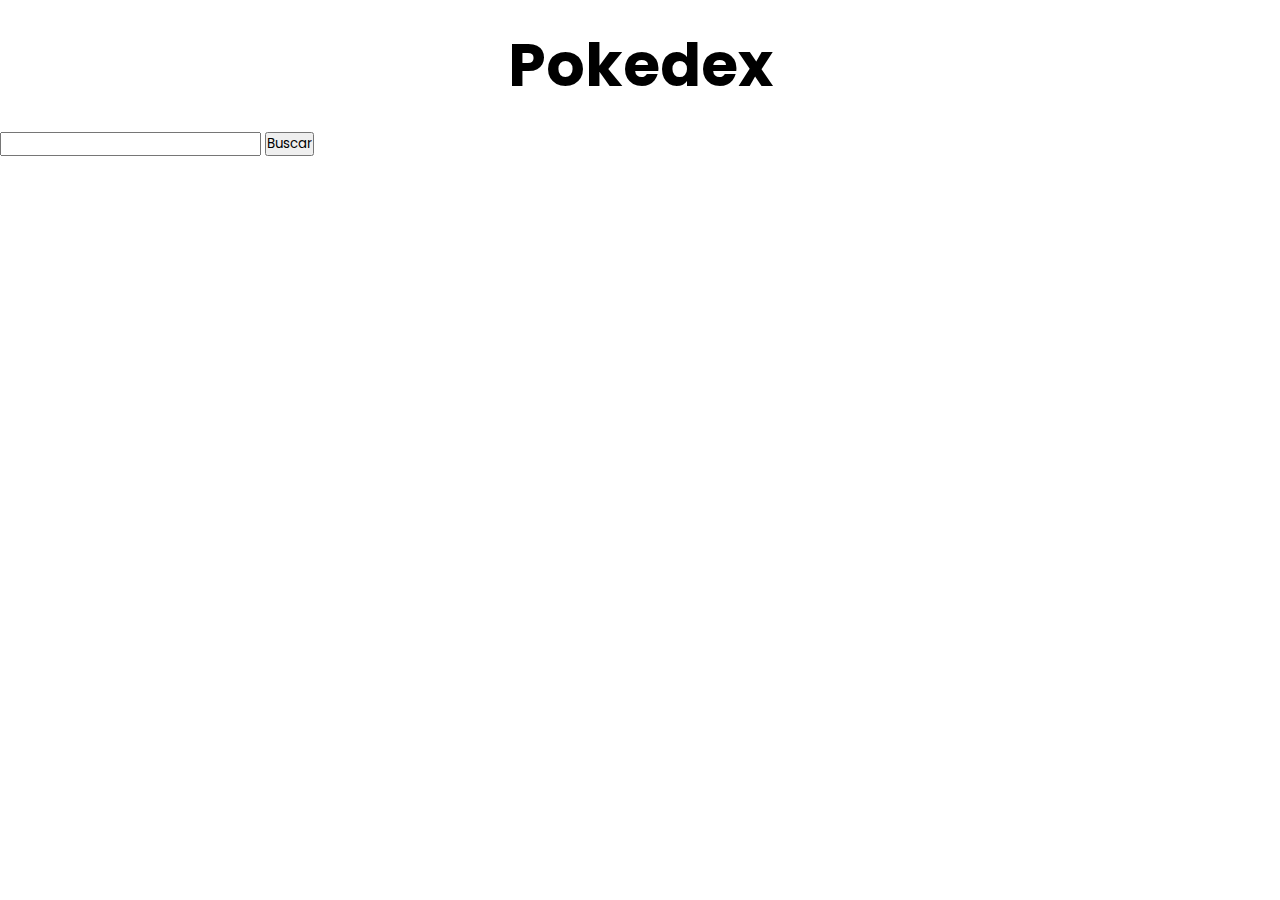
<file: Clase-8/index.html>
<!DOCTYPE html>
<html lang="en">
<head>
    <meta charset="UTF-8">
    <meta name="viewport" content="width=device-width, initial-scale=1.0">
    <title>Document</title>
    <link rel="stylesheet" href="style.css">
</head>
<body>
    <h1>Pokedex</h1>
    <form id="busqueda">
        <input type="text">
        <button>Buscar</button>
    </form>
    <div id="pokemon-list">

    </div>
    <div id="carrito"></div>
    <script src="./main.js"></script>
</body>
</html>
</file>
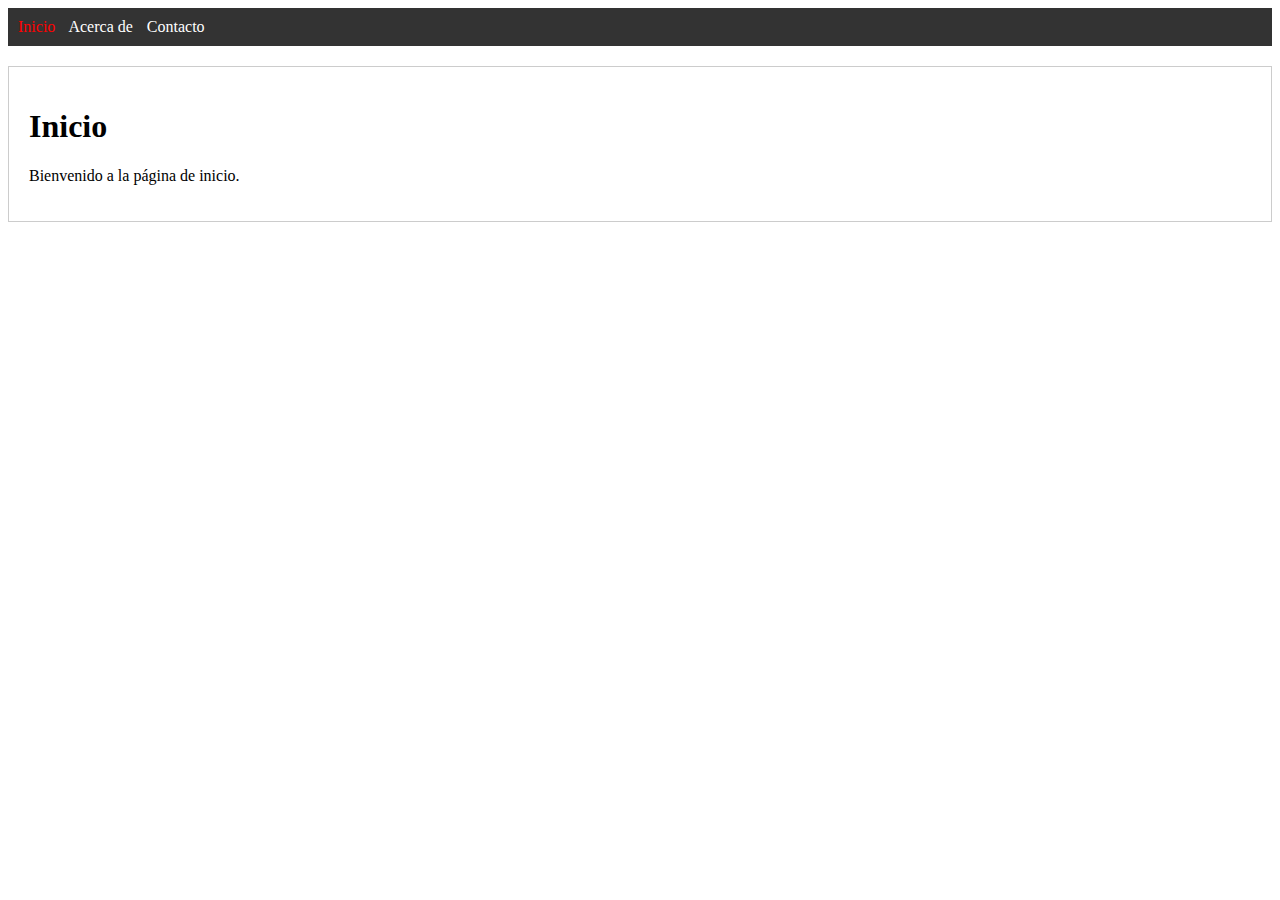
<file: Clase-10/SPA/index.html>
<!DOCTYPE html>
<html lang="en">
<head>
    <meta charset="UTF-8">
    <meta name="viewport" content="width=device-width, initial-scale=1.0">
    <title>SPA Simple</title>
</head>
<body>
    <nav>
        <a id="inicio" href="#/">Inicio</a>
        <a id="about" href="#/about">Acerca de</a>
        <a id="contacto" href="#/contact">Contacto</a>
    </nav>
    <div id="app"></div>
    <script src="main.js"></script>
</body>

<style>

    nav {
        background-color: #333;
        padding: 10px;
    }

    nav a {
        color: white;
        text-decoration: none;
        margin-right: 10px;
    }

    nav a:hover {
        text-decoration: underline;
    }


    #app {
        padding: 20px;
        margin-top: 20px;
        border: 1px solid #ccc;
    }

    .focus{
        color: red;
    }
</style>
</html>
</file>
<file: Clase-8/style.css>
@import url('https://fonts.googleapis.com/css2?family=Poppins:ital,wght@0,100;0,200;0,300;0,400;0,500;0,600;0,700;0,800;0,900;1,100;1,200;1,300;1,400;1,500;1,600;1,700;1,800;1,900&display=swap');

*{
    margin: 0;
    padding: 0;
    box-sizing: border-box;
    font-family: 'Poppins', sans-serif;
}

h1{
    text-align: center;
    margin: 20px 0;
    font-size: 60px;
}
#carrito,
#pokemon-list{
    display: flex;
    flex-wrap: wrap;
    justify-content: center;
    align-items: center;
}

.pokemon-card{
    width: 200px;
    margin: 10px;
    display: flex;
    flex-direction: column;
    justify-content: center;
    align-items: center;
    border: 1px solid black;
    border-radius: 10px;
    padding: 10px;
    background-color: #f0f0f0;
}

.titulo{
    width: 100%;
    display: flex;
    justify-content: space-around;
    align-items: center;
}

.imagen{
    width: 200px;
    height: 200px;
}

.imagen img{
    width: 100%;
    height: 100%;
}

.pokemon-card p{
    text-align: center;
    font-size: 20px;
}

.numero{
    font-size: 30px;
    border: 1px solid black;
    border-radius: 50%;
    padding: 5px;
}
</file>
